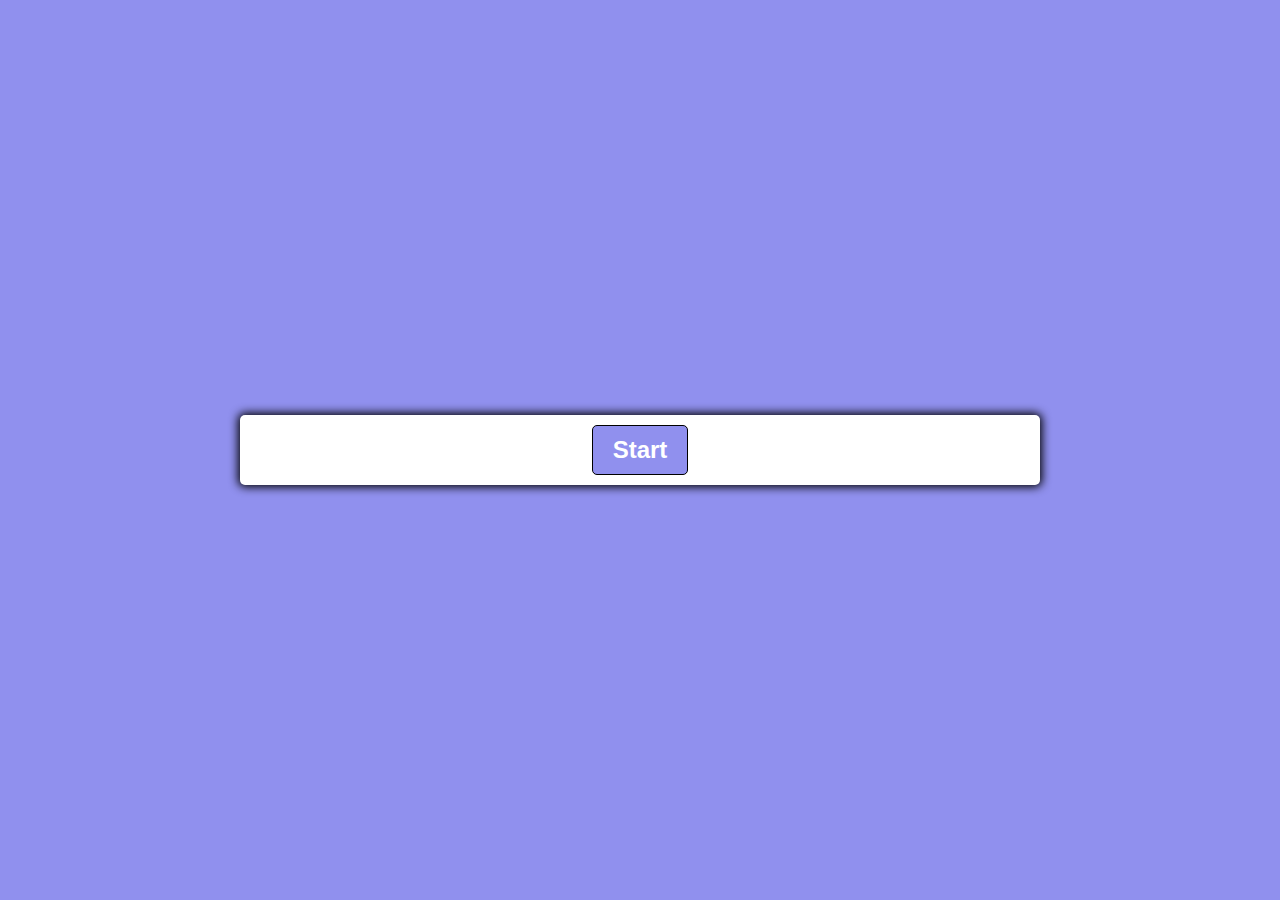
<file: index.html>
<!DOCTYPE html>
<html lang="en">
<head>
    <meta charset="UTF-8">
    <meta http-equiv="X-UA-Compatible" content="IE=edge">
    <meta name="viewport" content="width=device-width, initial-scale=1.0">
    <link href="style.css" rel="stylesheet">
    <link rel="icon" type="image" href="favicon.png">
    <script defer src="script.js"></script>
    <title>Quiz Game</title>
</head>
<body>
    <div class="container">
        <div id="question-container" class="hide">
            <div id="question">Question</div>
            <div id="answer-buttons" class="btn-grid">
                <button class="btn">Answer 1</button>
                <button class="btn">Answer 2</button>
                <button class="btn">Answer 3</button>
                <button class="btn">Answer 4</button>
            </div>
        </div>
        <div class="controls">
            <button id="start-btn" class="start-btn btn">Start</button>
            <button id="next-btn" class="next-btn btn hide">Next</button>
        </div>
    </div>
</body>
</html>
</file>
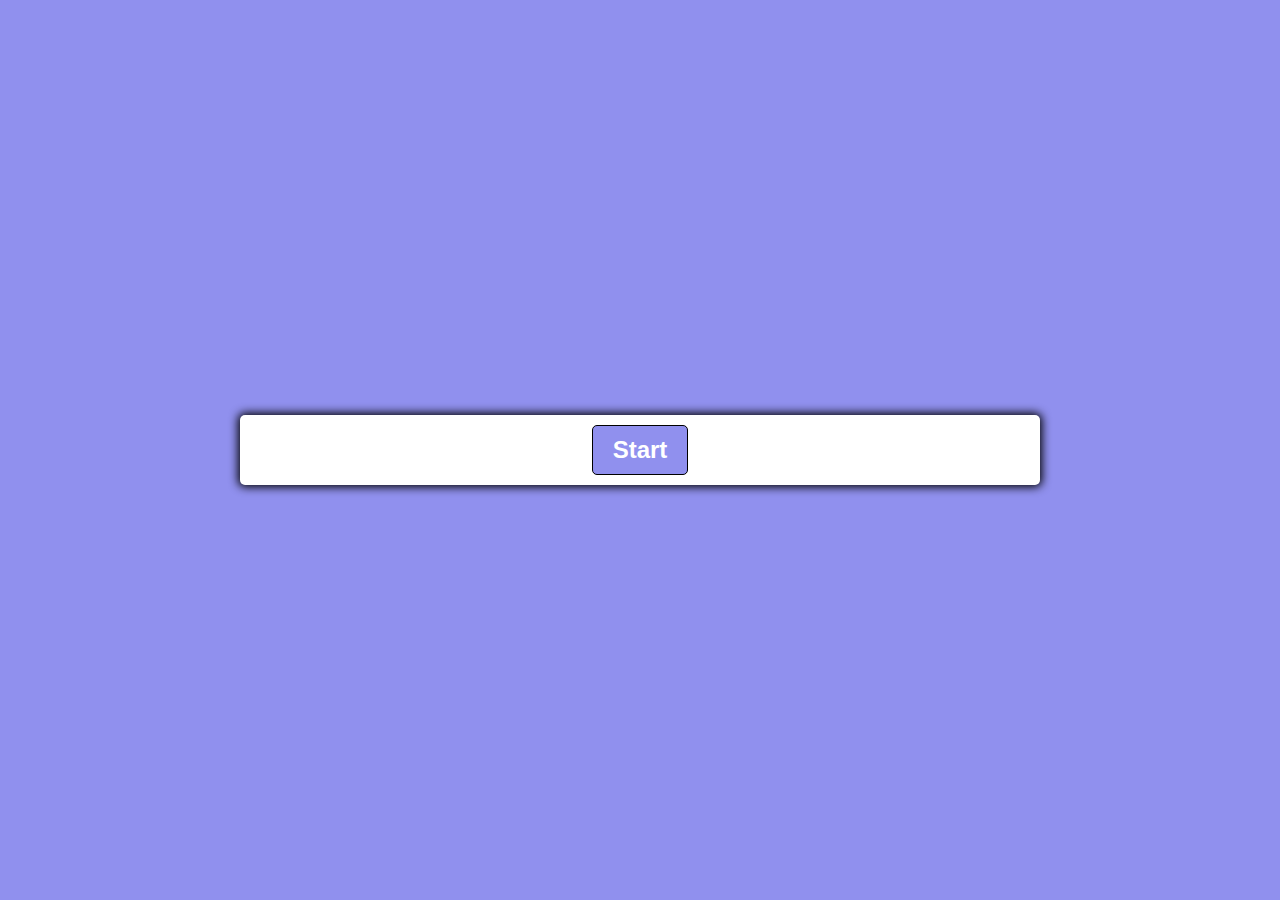
<file: quiz.html>
<!DOCTYPE html>
<html lang="en">
<head>
    <meta charset="UTF-8">
    <meta http-equiv="X-UA-Compatible" content="IE=edge">
    <meta name="viewport" content="width=device-width, initial-scale=1.0">
    <link href="style.css" rel="stylesheet">
    <link rel="icon" type="image" href="favicon.png">
    <script defer src="script.js"></script>
    <title>Quiz Game</title>
</head>
<body>
    <div class="container">
        <div id="question-container" class="hide">
            <div id="question">Question</div>
            <div id="answer-buttons" class="btn-grid">
                <button class="btn">Answer 1</button>
                <button class="btn">Answer 2</button>
                <button class="btn">Answer 3</button>
                <button class="btn">Answer 4</button>
            </div>
        </div>
        <div class="controls">
            <button id="start-btn" class="start-btn btn">Start</button>
            <button id="next-btn" class="next-btn btn hide">Next</button>
        </div>
    </div>
</body>
</html>
</file>
<file: style.css>
*, *::before, *::after {
    box-sizing: border-box;
    font-family: 'Franklin Gothic Medium', 'Arial Narrow', Arial, sans-serif
}

body {
    padding: 0;
    margin: 0;
    display: flex;
    width: 100vw;
    height: 100vh;
    justify-content: center;
    align-items: center;
    background-color: hsl(240, 74%, 75%);
}

body.correct {
    background-color: hsl(115, 28%, 53%);
}

body.wrong {
    background-color: hsl(0, 98%, 75%);
}

.container {
    width: 800px;
    max-width: 80%;
    background-color: white;
    border-radius: 5px;
    padding: 10px;
    box-shadow: 0 0 10px 2px;
}

.btn-grid {
    display: grid;
    grid-template-columns: repeat(2, auto);
    gap: 10px;
    margin: 20px 0;
}

.btn {
    border: 1px solid black;
    background-color: hsl(240, 74%, 75%);
    border-radius: 5px;
    padding: 5px 10px;
    color: white;
    outline: none;
}

.btn:hover {
    background-color: hsl(240, 100%, 49%);
}

.btn.correct {
    background-color: hsl(115, 28%, 53%);
}

.btn.wrong {
    background-color: hsl(0, 98%, 75%);
}

.start-btn, .next-btn {
    font-size: 1.5rem;
    font-weight: bold;
    padding: 10px 20px;
}

.controls {
    display: flex;
    justify-content: center;
    align-items: center;
}

.hide {
    display: none;
}
</file>
